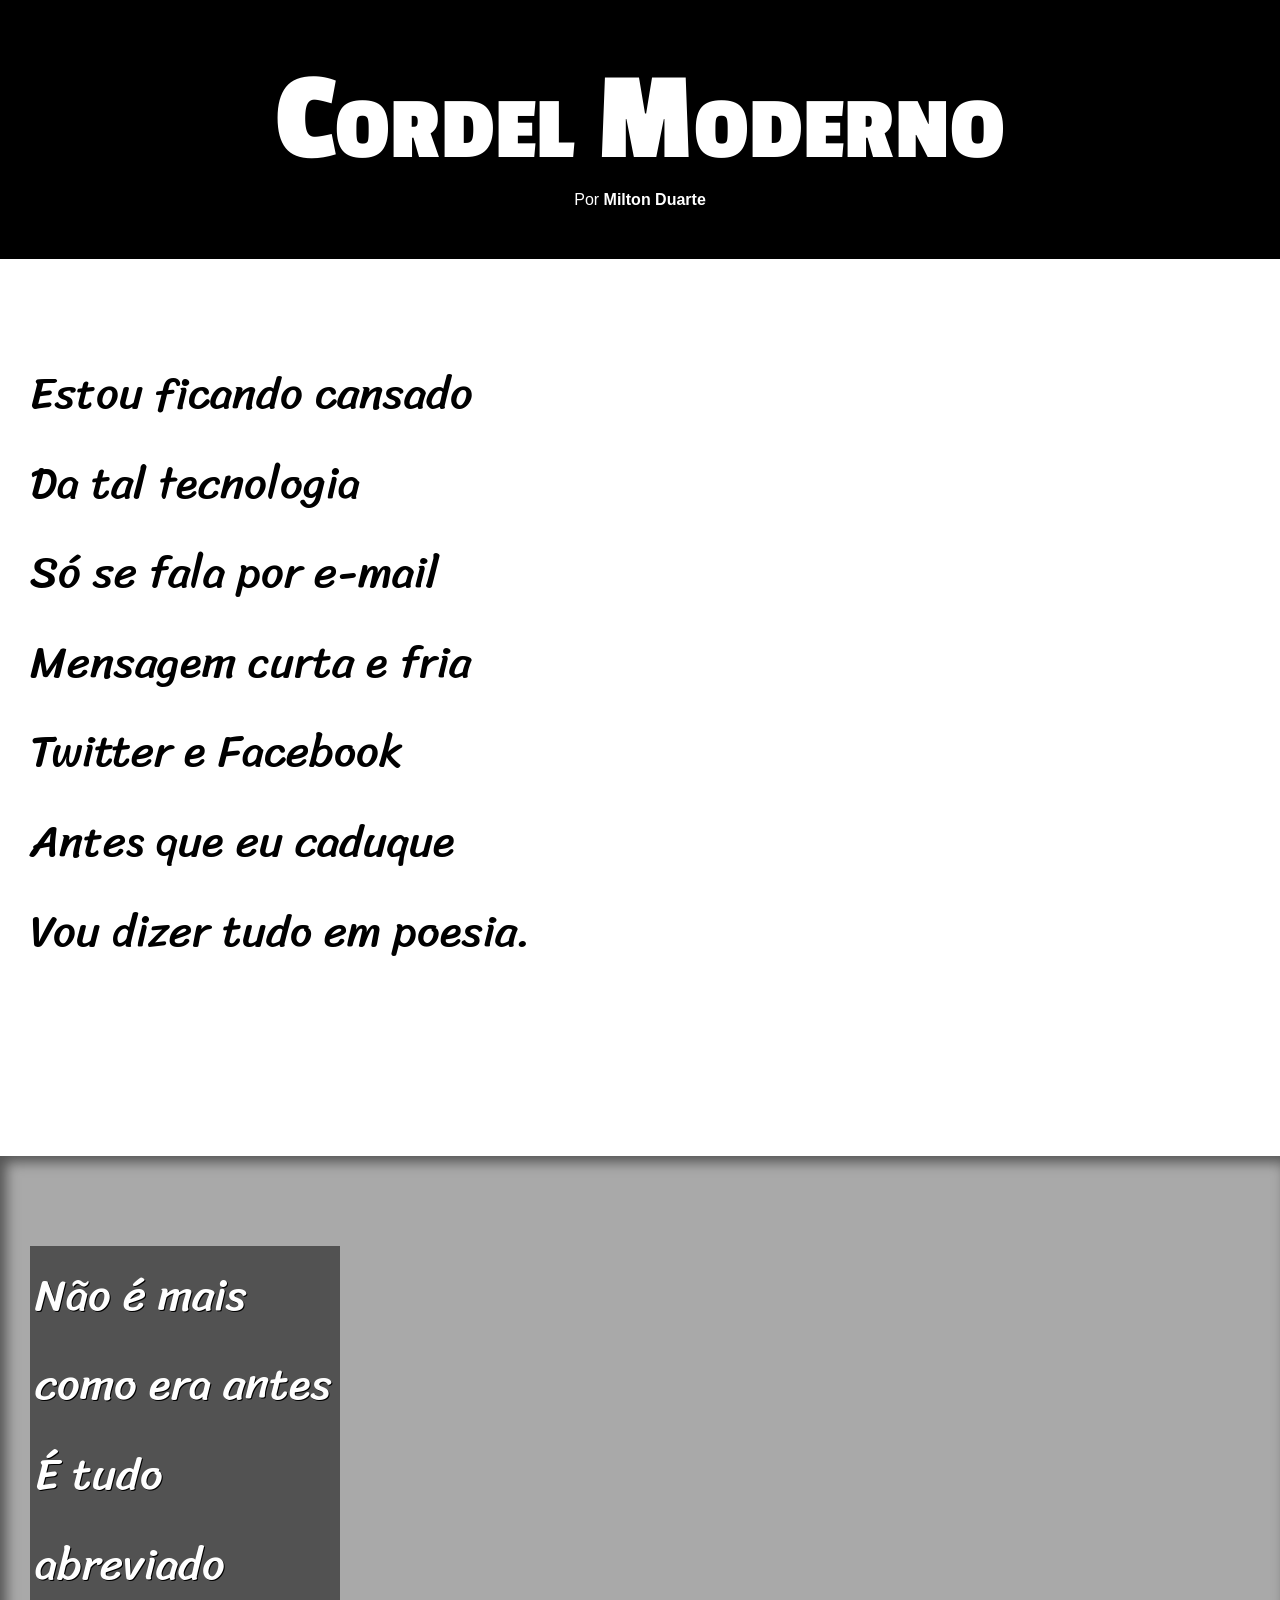
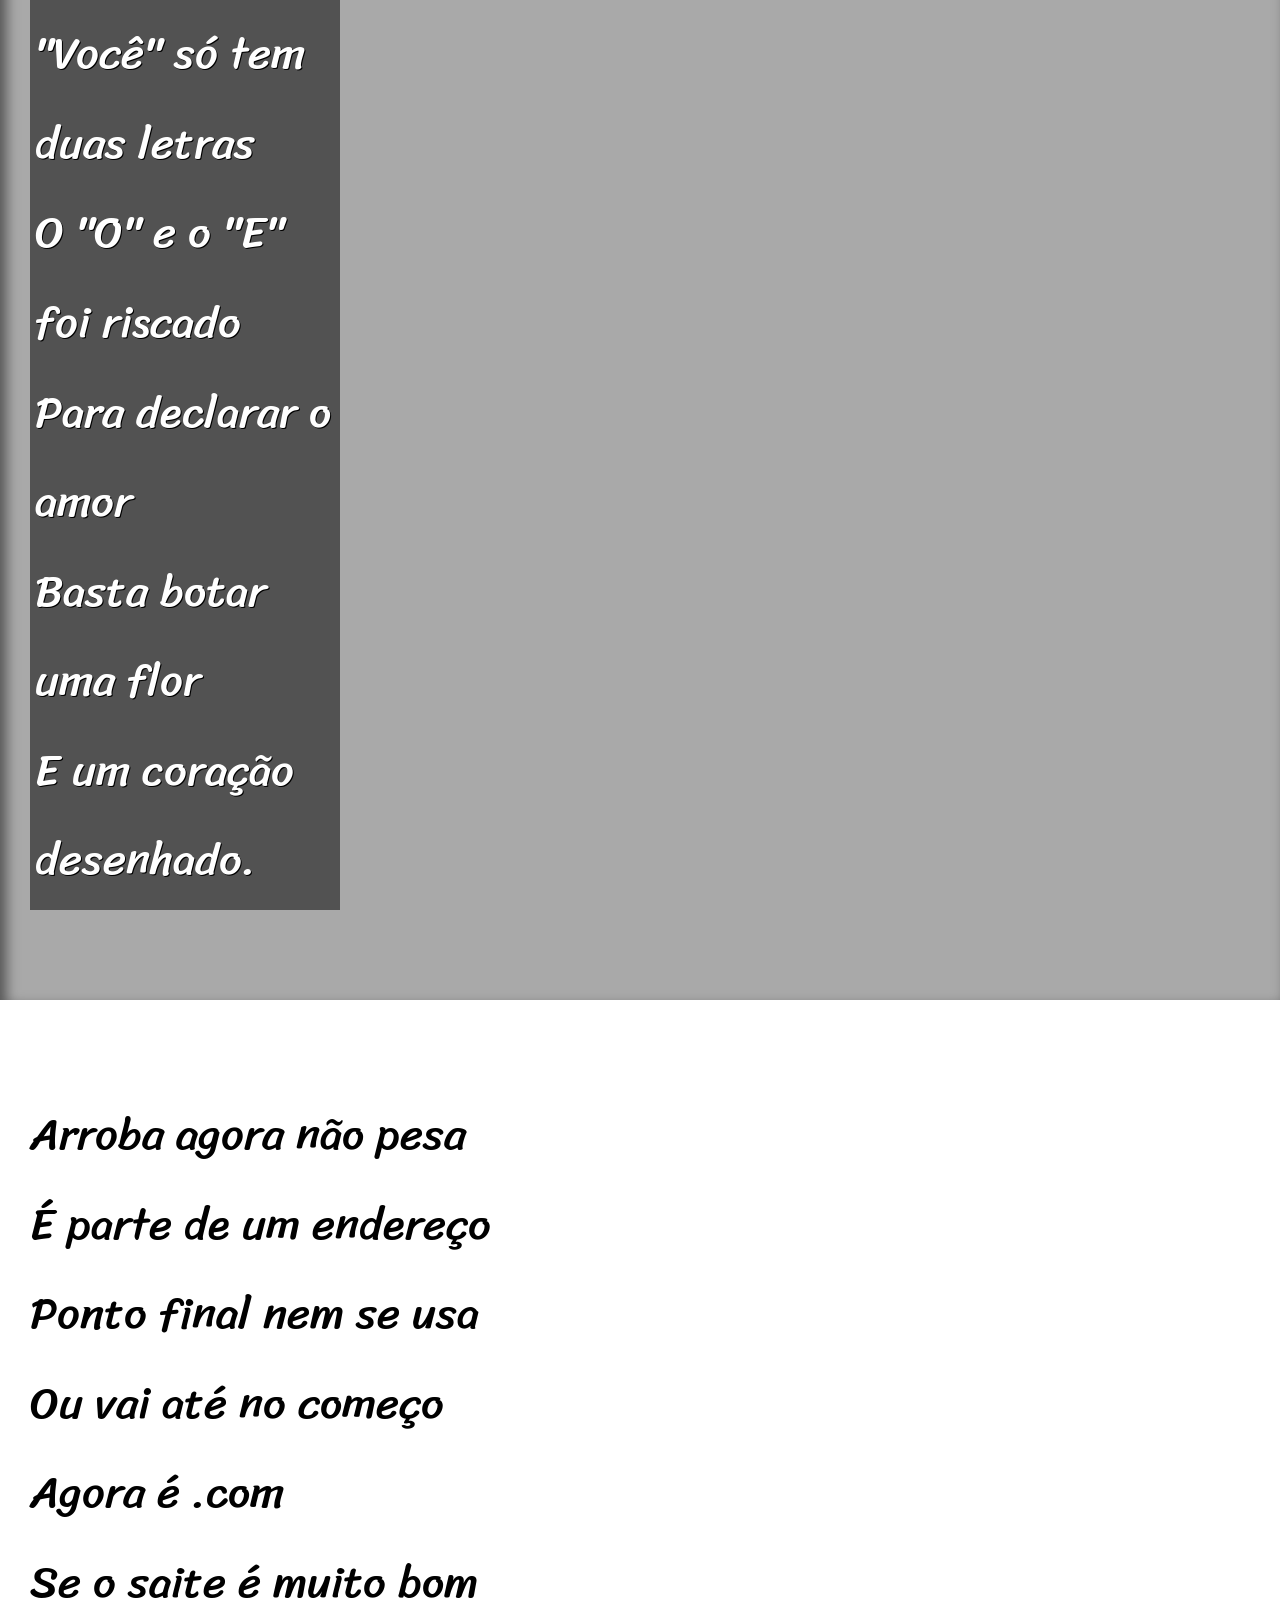
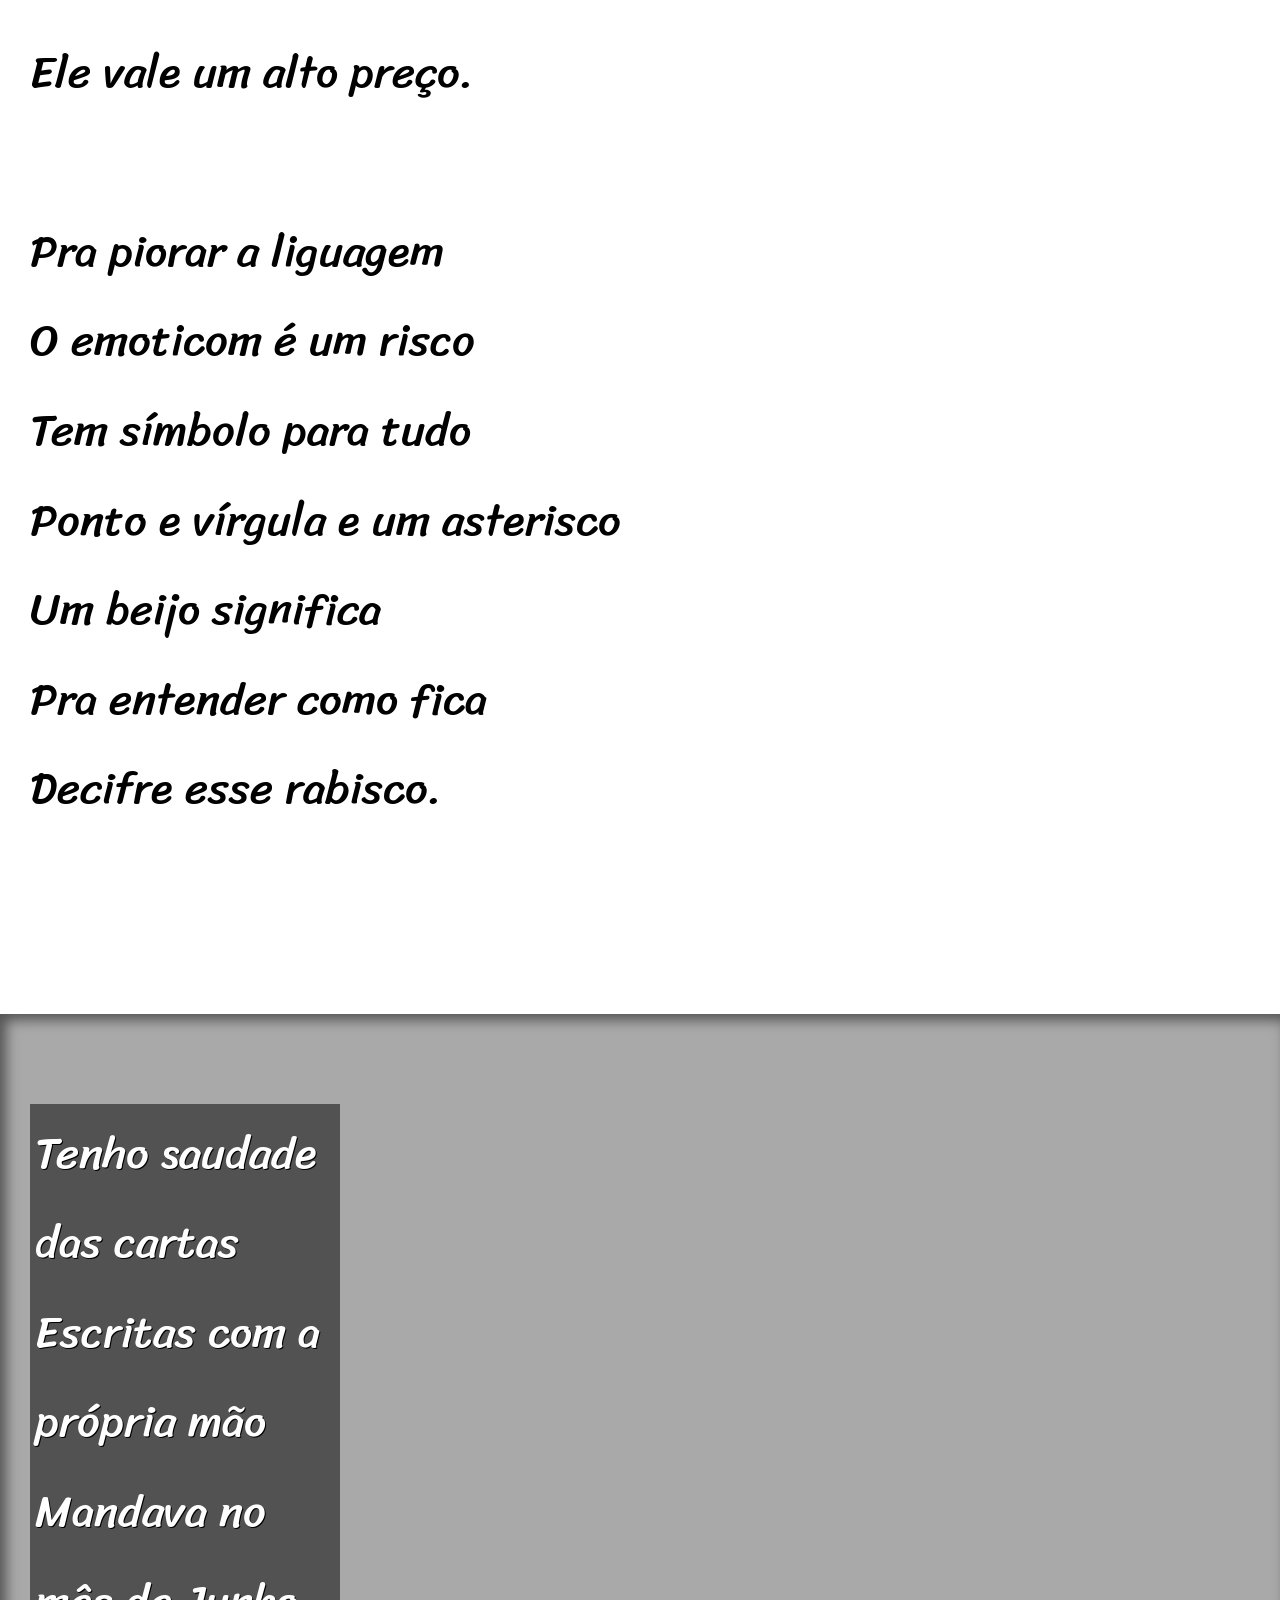
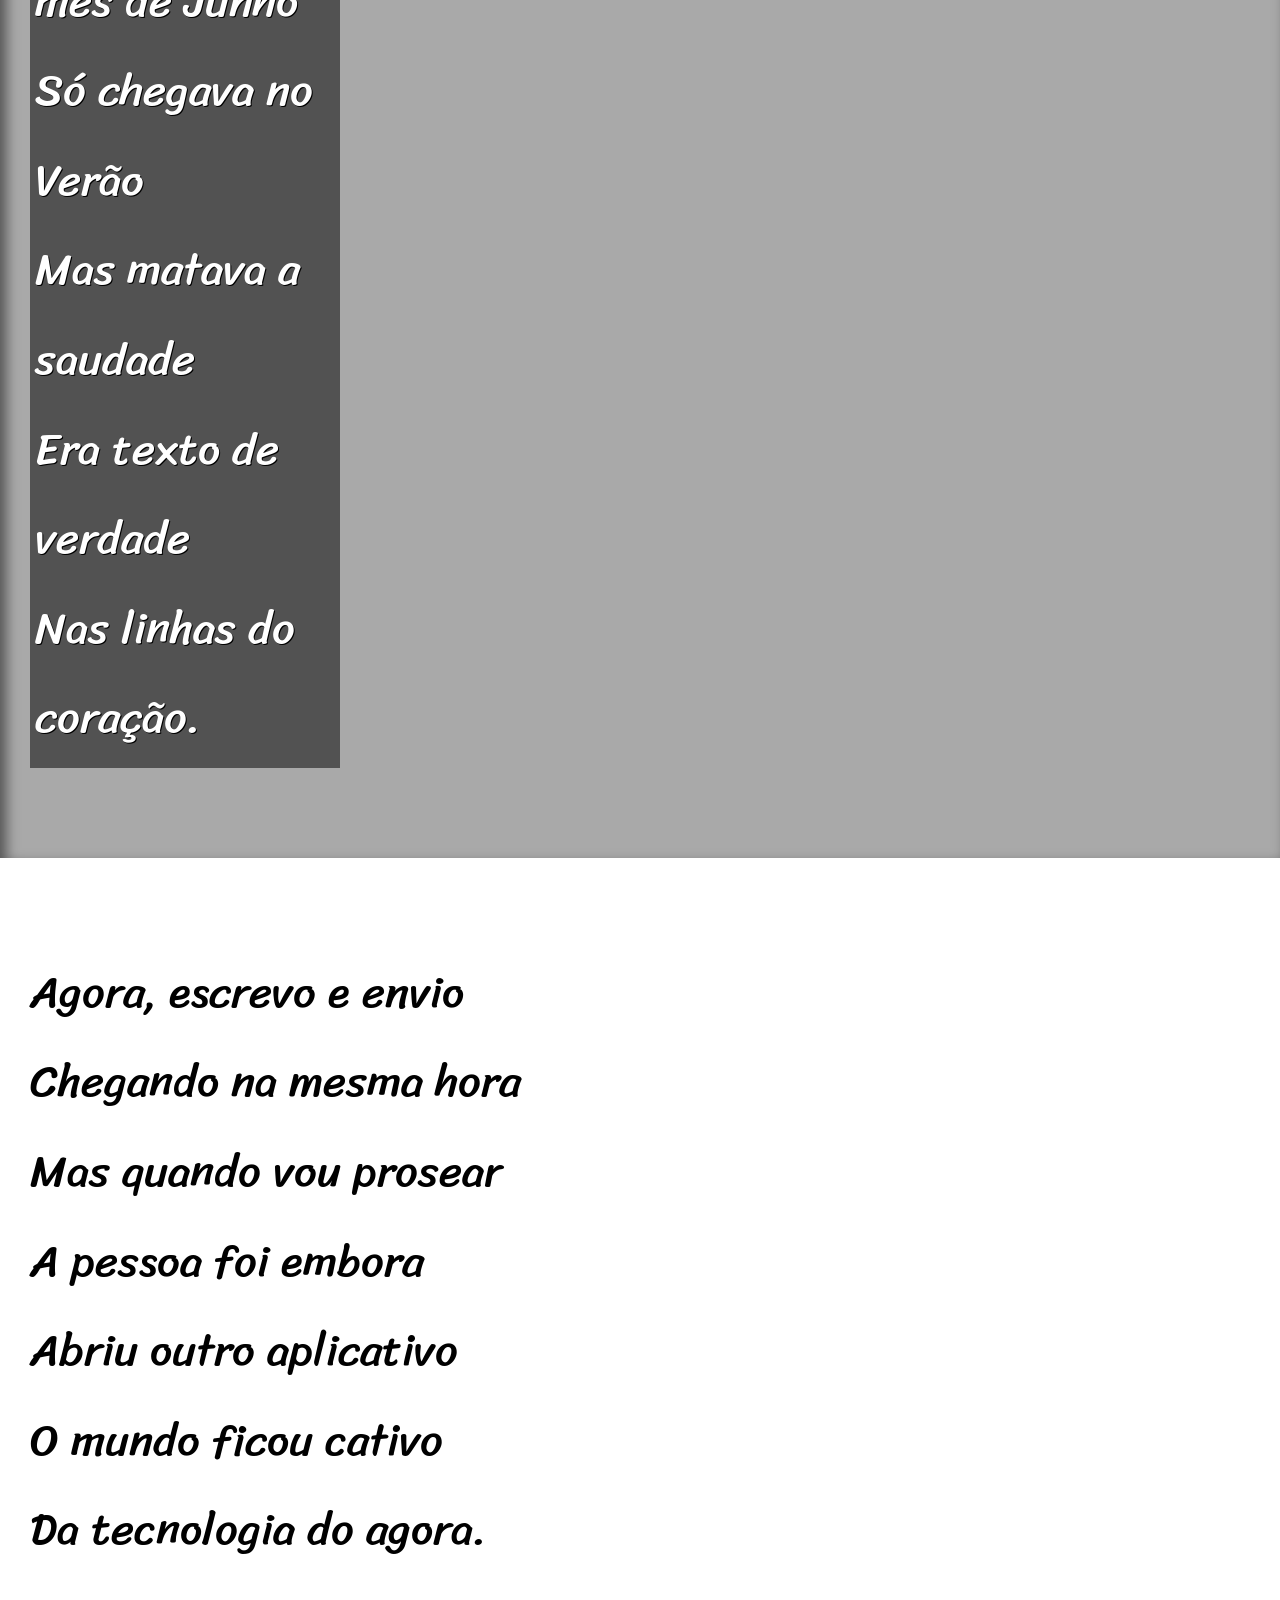
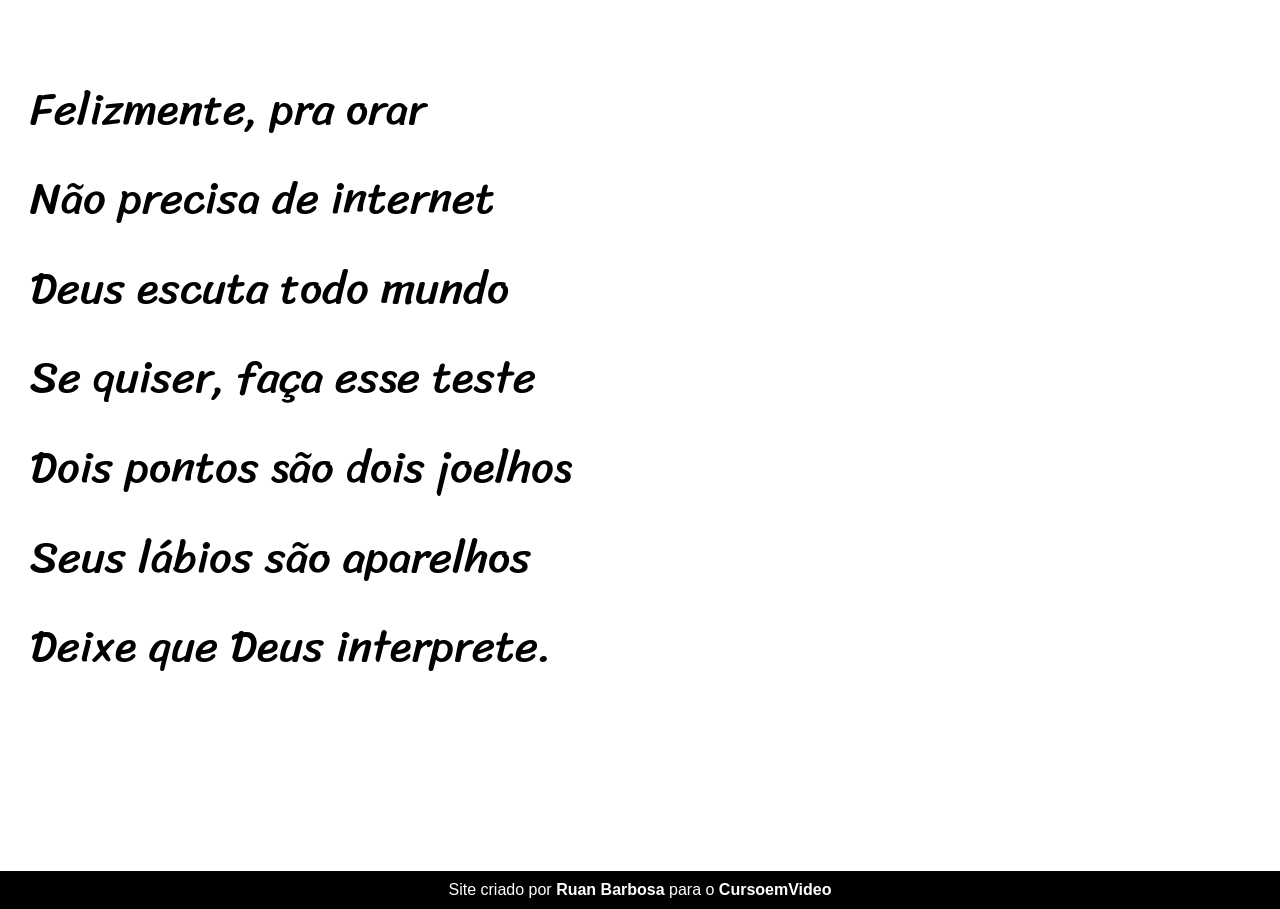
<file: index.html>
<!DOCTYPE html>
<html lang="pt-br">
<head>
    <meta charset="UTF-8">
    <meta name="viewport" content="width=device-width, initial-scale=1.0">
    <title>Corder Moderno</title>
    <link rel="stylesheet" href="styles/styles.css">
</head>
<body>
    <header>
        <h1>Cordel Moderno</h1>
        <p>Por <a href="https://www.recantodasletras.com.br/poesias/3186743" target="_blank">Milton Duarte</a></p>
    </header>

    <section class="normal">
        <p>
            Estou ficando cansado <br>
            Da tal tecnologia <br>
            Só se fala por e-mail <br>
            Mensagem curta e fria <br>
            Twitter e Facebook <br>
            Antes que eu caduque <br>
            Vou dizer tudo em poesia.
        </p>
    </section>

    

    <section class="imagem" id="img01">
        <p>
            Não é mais como era antes <br>
            É tudo abreviado <br>
            "Você" só tem duas letras <br>
            O "O" e o "E" foi riscado <br>
            Para declarar o amor <br>
            Basta botar uma flor <br>
            E um coração desenhado.
        </p>
    </section>

    

    <section class="normal">
        <p>
            Arroba agora não pesa <br>
            É parte de um endereço <br>
            Ponto final nem se usa <br>
            Ou vai até no começo <br>
            Agora é .com <br>
            Se o saite é muito bom <br>
            Ele vale um alto preço. <br>
        </p>

        <p>
            Pra piorar a liguagem <br>
            O emoticom é um risco <br>
            Tem símbolo para tudo <br>
            Ponto e vírgula e um asterisco <br>
            Um beijo significa <br>
            Pra entender como fica <br>
            Decifre esse rabisco.
        </p>
    </section>



    <section class="imagem" id="img02">
        <p>
            Tenho saudade das cartas <br>
            Escritas com a própria mão <br>
            Mandava no mês de Junho <br>
            Só chegava no Verão <br>
            Mas matava a saudade <br>
            Era texto de verdade <br>
            Nas linhas do coração.
        </p>
    </section>



    <section class="normal">
        <p>
            Agora, escrevo e envio <br>
            Chegando na mesma hora <br>
            Mas quando vou prosear <br>
            A pessoa foi embora <br>
            Abriu outro aplicativo <br>
            O mundo ficou cativo <br>
            Da tecnologia do agora. <br>
        </p>

        <p>
            Felizmente, pra orar <br>
            Não precisa de internet <br>
            Deus escuta todo mundo <br>
            Se quiser, faça esse teste <br>
            Dois pontos são dois joelhos <br>
            Seus lábios são aparelhos <br>
            Deixe que Deus interprete.
        </p>
    </section>

    <footer><p>Site criado por <a href="https://github.com/RuanBSA" target="_blank">Ruan Barbosa</a> para o <a href="https://www.cursoemvideo.com/cursos/" target="_blank">CursoemVideo</a></p></footer>
</body>
</html>
</file>
<file: styles/styles.css>
@charset "UTF-8";

@import url('https://fonts.googleapis.com/css2?family=Passion+One:wght@400;700;900&display=swap');

@import url('https://fonts.googleapis.com/css2?family=Sriracha&display=swap');

:root {
    --fonte1: Verdana, Geneva, Tahoma, sans-serif;
    --fonte2: 'Passion One', sans-serif;
    --fonte3: 'Sriracha', cursive;
}

* {
    margin: 0px;
    padding: 0px;
    font-size: 1em;
}

html,body {
    min-height: 100vh;
    background-color: darkgray;
    font-family: var(--fonte1);
}

header {
    background-color: black;
    color: white;
    text-align: center;
}

header > h1 {
    padding-top: 50px;
    font-variant: small-caps;
    font-family: var(--fonte2);
    font-size: 10vw;
}

header > p {
    padding-bottom: 50px;
}

header a, footer a {
    color: white;
    text-decoration: none;
    font-weight: bolder;
}

header a:hover, footer a:hover {
    text-decoration: underline;
}

section {
    padding-top: 10vh;
    padding-bottom: 10vh;
    line-height: 2em;
    padding-left: 30px;
    font-family: var(--fonte3);
    font-size:3.5vw;
}

section > p {
    padding-bottom: 2em;
}

.imagem > p {
    background-color: rgba(0, 0, 0, 0.514);
    width: 300px;
    display: inline-block;
    padding: 5px;
    text-shadow: 1px 1px 0px black;
}

#img01{
    background-image: url("../imagens/background001.jpg");
    background-position: right center;
}

#img02 {
    background-image: url("../imagens/background002.jpg");
}

.normal {
    background-color: white;
    color: black;
}

.imagem {
    background-color: rgb(51, 51, 51);
    color: white;
    box-shadow: inset 6px 6px 13px 0px rgb(0, 0, 0, 0.514);
    background-size: cover;
    background-attachment: fixed
}

footer {
    background-color: black;
    text-align: center;
    color: white;
    padding: 10px;
}
</file>
